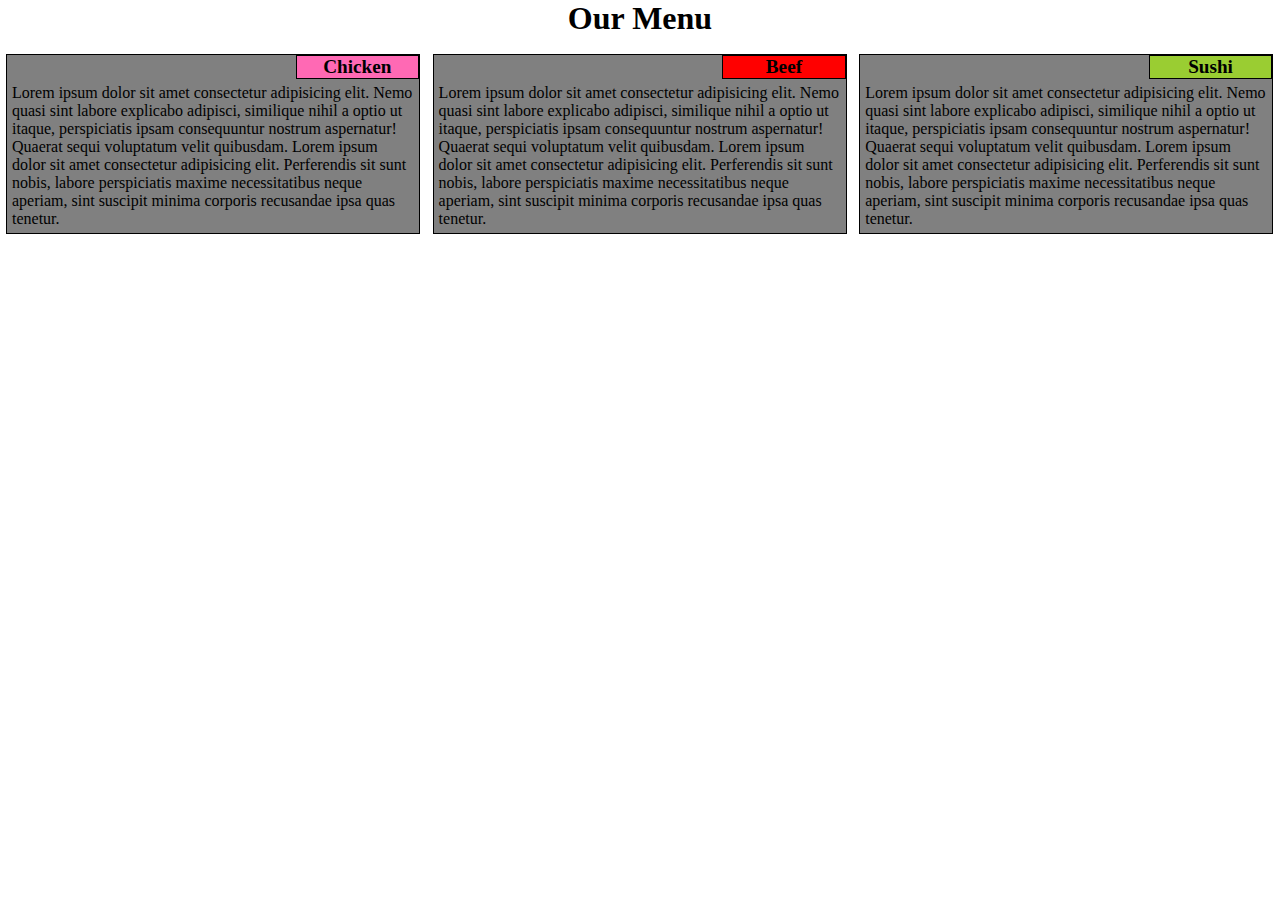
<file: Module2-assignment/index.html>
<!DOCTYPE html>
<html>
    <head>
        <meta charset="utf-8">
        <meta name="viewport" content="width=device-width" initial-scale=1>
        <link rel="stylesheet" type="text/css" href="css/styles.css">
        <title>Our Menu</title>
    </head>
    <body>
        <h1>Our Menu</h1>
        <div class="col-lg-3 col-md-6 col-xs-12">      
            <section>   
                <div id="p1">Chicken</div>
                <p>Lorem ipsum dolor sit amet consectetur adipisicing elit. Nemo quasi sint labore explicabo adipisci, similique nihil a optio ut itaque, perspiciatis ipsam consequuntur nostrum aspernatur! Quaerat sequi voluptatum velit quibusdam. Lorem ipsum dolor sit amet consectetur adipisicing elit. Perferendis sit sunt nobis, labore perspiciatis maxime necessitatibus neque aperiam, sint suscipit minima corporis recusandae ipsa quas tenetur.</p>
            </section>
        </div>
        <div class="col-lg-3 col-md-6 col-xs-12">
            <section>
                <div id="p2">Beef</div>
                <p>Lorem ipsum dolor sit amet consectetur adipisicing elit. Nemo quasi sint labore explicabo adipisci, similique nihil a optio ut itaque, perspiciatis ipsam consequuntur nostrum aspernatur! Quaerat sequi voluptatum velit quibusdam. Lorem ipsum dolor sit amet consectetur adipisicing elit. Perferendis sit sunt nobis, labore perspiciatis maxime necessitatibus neque aperiam, sint suscipit minima corporis recusandae ipsa quas tenetur.</p>
            </section>
        </div>
        <div class="col-lg-3 col-md-12 col-xs-12">
            <section>
                <div id="p3">Sushi</div>
                <p>Lorem ipsum dolor sit amet consectetur adipisicing elit. Nemo quasi sint labore explicabo adipisci, similique nihil a optio ut itaque, perspiciatis ipsam consequuntur nostrum aspernatur! Quaerat sequi voluptatum velit quibusdam. Lorem ipsum dolor sit amet consectetur adipisicing elit. Perferendis sit sunt nobis, labore perspiciatis maxime necessitatibus neque aperiam, sint suscipit minima corporis recusandae ipsa quas tenetur.</p>
            </section>        
        </div>
    </body>
</html>
</file>
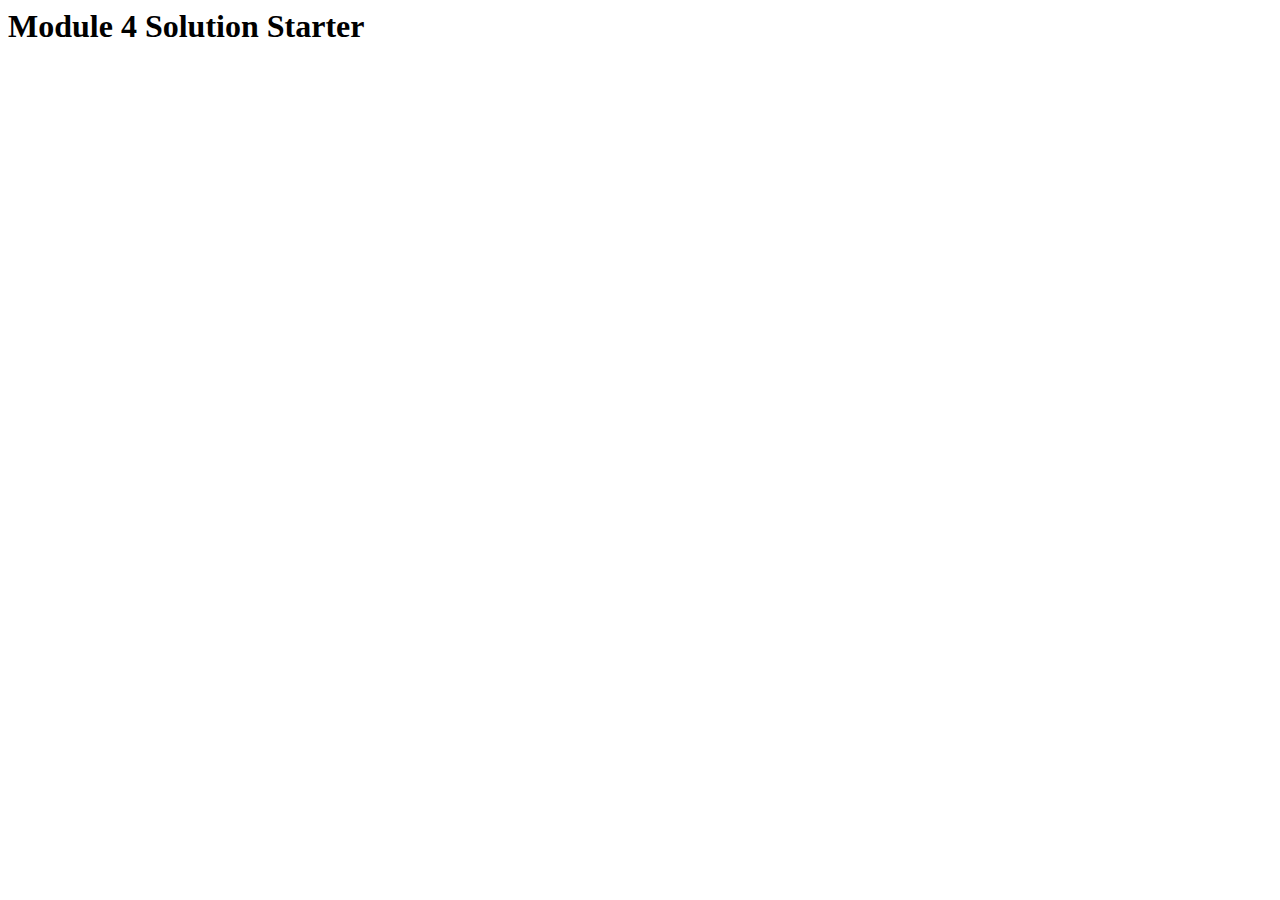
<file: module4-solution/index.html>
<html>
<head>
  <meta charset="utf-8">
  <title>Module 4 Solution Starter</title>
  <script src="SpeakHello.js"></script>
  <script src="SpeakGoodBye.js"></script>
  <script src="script.js"></script>
</head>
<body>
  <h1>Module 4 Solution Starter</h1>
</body>
</html>
</file>
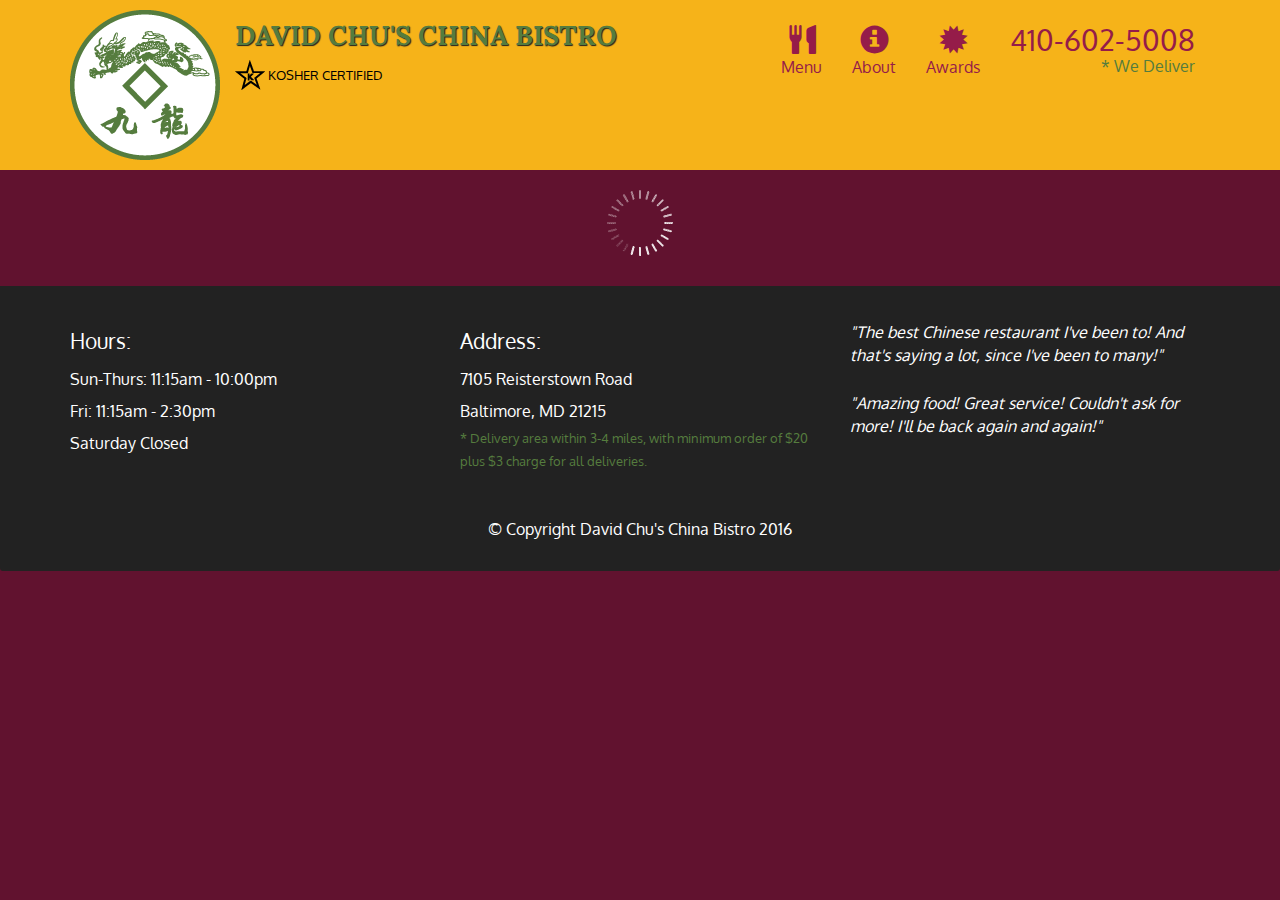
<file: module5-solution/index.html>
<!doctype html>
<html lang="en">
  <head>
    <meta charset="utf-8">
    <meta http-equiv="X-UA-Compatible" content="IE=edge">
    <meta name="viewport" content="width=device-width, initial-scale=1">
    <title>David Chu's China Bistro</title>
    <link rel="stylesheet" href="css/bootstrap.min.css">
    <link rel="stylesheet" href="css/styles.css">
    <link href='https://fonts.googleapis.com/css?family=Oxygen:400,300,700' rel='stylesheet' type='text/css'>
    <link href='https://fonts.googleapis.com/css?family=Lora' rel='stylesheet' type='text/css'>
  </head>
<body>
  <header>
    <nav id="header-nav" class="navbar navbar-default">
      <div class="container">
        <div class="navbar-header">
          <a href="index.html" class="pull-left visible-md visible-lg">
            <div id="logo-img" alt="Logo image"></div>
          </a>

          <div class="navbar-brand">
            <a href="index.html"><h1>David Chu's China Bistro</h1></a>
            <p>
              <img src="images/star-k-logo.png" alt="Kosher certification">
              <span>Kosher Certified</span>
            </p>
          </div>

          <button id="navbarToggle" type="button" class="navbar-toggle collapsed" data-toggle="collapse" data-target="#collapsable-nav" aria-expanded="false">
            <span class="sr-only">Toggle navigation</span>
            <span class="icon-bar"></span>
            <span class="icon-bar"></span>
            <span class="icon-bar"></span>
          </button>
        </div>
        
        <div id="collapsable-nav" class="collapse navbar-collapse">
           <ul id="nav-list" class="nav navbar-nav navbar-right">
            <li id="navHomeButton" class="visible-xs active">
              <a href="index.html">
                <span class="glyphicon glyphicon-home"></span> Home</a>
            </li>
            <li id="navMenuButton">
              <a href="#" onclick="$dc.loadMenuCategories();">
                <span class="glyphicon glyphicon-cutlery"></span><br class="hidden-xs"> Menu</a>
            </li>
            <li>
              <a href="#">
                <span class="glyphicon glyphicon-info-sign"></span><br class="hidden-xs"> About</a>
            </li>
            <li>
              <a href="#">
                <span class="glyphicon glyphicon-certificate"></span><br class="hidden-xs"> Awards</a>
            </li>
            <li id="phone" class="hidden-xs">
              <a href="tel:410-602-5008">
                <span>410-602-5008</span></a><div>* We Deliver</div>
            </li>
          </ul><!-- #nav-list -->
        </div><!-- .collapse .navbar-collapse -->
      </div><!-- .container -->
    </nav><!-- #header-nav -->
  </header>

  <div id="call-btn" class="visible-xs">
    <a class="btn" href="tel:410-602-5008">
    <span class="glyphicon glyphicon-earphone"></span>
    410-602-5008
    </a>
  </div>
  <div id="xs-deliver" class="text-center visible-xs">* We Deliver</div>

  <div id="main-content" class="container"></div>

  <footer class="panel-footer">
    <div class="container">
      <div class="row">
        <section id="hours" class="col-sm-4">
          <span>Hours:</span><br>
          Sun-Thurs: 11:15am - 10:00pm<br>
          Fri: 11:15am - 2:30pm<br>
          Saturday Closed
          <hr class="visible-xs">
        </section>
        <section id="address" class="col-sm-4">
          <span>Address:</span><br>
          7105 Reisterstown Road<br>
          Baltimore, MD 21215
          <p>* Delivery area within 3-4 miles, with minimum order of $20 plus $3 charge for all deliveries.</p>
          <hr class="visible-xs">
        </section>
        <section id="testimonials" class="col-sm-4">
          <p>"The best Chinese restaurant I've been to! And that's saying a lot, since I've been to many!"</p>
          <p>"Amazing food! Great service! Couldn't ask for more! I'll be back again and again!"</p>
        </section>
      </div>
      <div class="text-center">&copy; Copyright David Chu's China Bistro 2016</div>
    </div>
  </footer>

  <!-- jQuery (Bootstrap JS plugins depend on it) -->
  <script src="js/jquery-2.1.4.min.js"></script>
  <script src="js/bootstrap.min.js"></script>
  <script src="js/ajax-utils.js"></script>
  <script src="js/script.js"></script>
</body>
</html>
</file>
<file: Module2-assignment/css/styles.css>
*{
        box-sizing: border-box;
        margin: 0px;
    }
    .row{
        width: 100%;
    }
    h1{
        text-align: center;
    }
    p{
        padding: 5px;
    }

    /*Desktop view*/
    @media(min-width: 992px){
        .col-lg-1, .col-lg-2, .col-lg-3, .col-lg-4, .col-lg-5, .col-lg-6,.col-lg-7, .col-lg-8, .col-lg-9, .col-lg-10, .col-lg-11, .col-lg-12{
            float: left;
            padding: 2px;
        }
        .col-lg-1{
            width:8.33%;
        }
        .col-lg-2{
            width:16.66%;
        }
        .col-lg-3{
            width: 33.33%;
        }
        .col-lg-4{
            width:8.33%;
        }
        .col-lg-5{
            width:41.66%;
        }
        .col-lg-6{
            width:50%;
        }
        .col-lg-7{
            width:58.33%;
        }
        .col-lg-8{
            width:66.66%;
        }
        .col-lg-9{
            width:74.99%;
        }
        .col-lg-10{
            width:83.33%;
        }
        .col-lg-11{
            width:91.66%;
        }
        .col-lg-12{
            width:100%;
        }
    }

    /*Tablet view*/
    @media(min-width: 768px) and (max-width:991 px){
        .col-md-1, .col-md-2, .col-md-3, .col-md-4, .col-md-5, .col-md-6, .col-md-7, .col-md-8, .col-md-9, .col-md-10, .col-md-11, .col-md-12{
            float: left;
            padding: 2px;
        }
        .col-md-1{
            width:8.33%;
        }
        .col-md-2{
            width:16.66%;
        }
        .col-md-3{
            width:33.33%;
        }
        .col-md-4{
            width:8.33%;
        }
        .col-md-5{
            width:41.66%;
        }
        .col-md-6{
            width:50%;
        }
        .col-md-7{
            width:58.33%;
        }
        .col-md-8{
            width:66.66%;
        }
        .col-md-9{
            width:74.99%;
        }
        .col-md-10{
            width:83.33%;
        }
        .col-md-11{
            width:91.66%;
        }
        .col-md-12{
            width:100%;
        }   
    }

    /*Mobile view*/
    @media(max-width: 767px){
        .col-xs-1, .col-xs-2, .col-xs-3, .col-xs-4, .col-xs-5, .col-xs-6, .col-xs-7, .col-xs-8, .col-xs-9,.col-xs-10, .col-xs-11, .col-xs-12{
            float: left;
            padding: 2px;
        } 
        .col-xs-1{
            width:8.33%;
        }
        .col-xs-2{
            width:16.66%;
        }
        .col-xs-3{
            width:33.33%;
        }
        .col-xs-4{
            width:8.33%;
        }
        .col-xs-5{
            width:41.66%;
        }
        .col-xs-6{
            width:50%;
        }
        .col-xs-7{
            width:58.33%;
        }
        .col-xs-8{
            width:66.66%;
        }
        .col-xs-9{
            width:74.99%;
        }
        .col-xs-10{
            width:83.33%;
        }
        .col-xs-11{
            width:91.66%;
        }
        .col-xs-12{
            width:100%;
        }      
    }
    section{
        background-color: gray;
        border: 1px solid black;
        width: 98%;
        margin-top: 15px;
        margin-right:4px;
        margin-left: 4px;
        position: relative;
        overflow:auto;
    }
    #p1{
        border: 1px solid black;
        background-color: hotpink;
        position: relative;
        width: 30%;
        font-weight: bold;
        margin-left: 70%;
        font-size: 120%;
        text-align: center;
    }
    #p2{
        border: 1px solid black;
        background-color: red;
        position:relative;
        width: 30%;
        font-weight: bold;
        margin-left: 70%;
        font-size: 120%;
        text-align: center;
    }
    #p3{
        border: 1px solid black;
        background-color: yellowgreen;
        position:relative;
        width: 30%;
        font-weight: bold;
        margin-left: 70%;
        font-size: 120%;
        text-align: center;
    }
</file>
<file: module5-solution/css/styles.css>
body {
  font-size: 16px;
  color: #fff;
  background-color: #61122f;
  font-family: 'Oxygen', sans-serif;
}

/** HEADER **/
#header-nav {
  background-color: #f6b319;
  border-radius: 0;
  border: 0;
}

#logo-img {
  background: url('../images/restaurant-logo_large.png') no-repeat;
  width: 150px;
  height: 150px;
  margin: 10px 15px 10px 0;
}

.navbar-brand {
  padding-top: 25px;
}
.navbar-brand h1 { /* Restaurant name */
  font-family: 'Lora', serif;
  color: #557c3e;
  font-size: 1.5em;
  text-transform: uppercase;
  font-weight: bold;
  text-shadow: 1px 1px 1px #222;
  margin-top: 0;
  margin-bottom: 0;
  line-height: .75;
}
.navbar-brand a:hover, .navbar-brand a:focus {
  text-decoration: none;
}
.navbar-brand p { /* Kosher cert */
  color: #000;
  text-transform: uppercase;
  font-size: .7em;
  margin-top: 15px;
}
.navbar-brand p span { /* Star-K */
  vertical-align: middle;
}

#nav-list {
  margin-top: 10px;
}
#nav-list a {
  color: #951C49;
  text-align: center;
}
#nav-list a:hover {
  background: #E7E7E7;
}
#nav-list a span {
  font-size: 1.8em;
}

#phone {
  margin-top: 5px;
}
#phone a { /* Phone number */
  text-align: right;
  padding-bottom: 0;
}
#phone div { /* We Deliver */
  color: #557c3e;
  text-align: right;
  padding-right: 15px;
}

.navbar-header button.navbar-toggle, .navbar-header .icon-bar {
  border: 1px solid #61122f;
}
.navbar-header button.navbar-toggle {
  clear: both;
  margin-top: -30px;
}
/* END HEADER */

/* FOOTER */
.panel-footer {
  margin-top: 30px;
  padding-top: 35px;
  padding-bottom: 30px;
  background-color: #222;
  border-top: 0;
}
.panel-footer div.row {
  margin-bottom: 35px;
}
#hours, #address {
  line-height: 2;
}
#hours > span, #address > span {
  font-size: 1.3em;
}
#address p {
  color: #557c3e;
  font-size: .8em;
  line-height: 1.8;
}
#testimonials {
  font-style: italic;
}
#testimonials p:nth-child(2) {
  margin-top: 25px;
}
/* END FOOTER */



/* HOME PAGE */
.container .jumbotron {
  box-shadow: 0 0 50px #3F0C1F;
  border: 2px solid #3F0C1F;
}

#menu-tile, #specials-tile, #map-tile {
  height: 250px;
  width: 100%;
  margin-bottom: 15px;
  position: relative;
  border: 2px solid #3F0C1F;
  overflow: hidden;
}
#menu-tile:hover, #specials-tile:hover, #map-tile:hover {
  box-shadow: 0 1px 5px 1px #cccccc;
}
#menu-tile {
  background: url('../images/menu-tile.jpg') no-repeat;
  background-position: center;
}
#specials-tile {
  background: url('../images/specials-tile.jpg') no-repeat;
  background-position: center;
}
#menu-tile span, #specials-tile span, #map-tile span {
  position: absolute;
  bottom: 0;
  right: 0;
  width: 100%;
  text-align: center;
  font-size: 1.6em;
  text-transform: uppercase;
  background-color: #000;
  color: #fff;
  opacity: .8;
}
/* END HOME PAGE */

/* MENU CATEGORIES PAGE */
.category-tile { 
  position: relative;
  border: 2px solid #3F0C1F;
  overflow: hidden;
  width: 200px;
  height: 200px;
  margin: 0 auto 15px;
}
.category-tile span {
  position: absolute;
  bottom: 0;
  right: 0;
  width: 100%;
  text-align: center;
  font-size: 1.2em;
  text-transform: uppercase;
  background-color: #000;
  color: #fff;
  opacity: .8;
}
.category-tile:hover {
  box-shadow: 0 1px 5px 1px #cccccc;
}

#menu-categories-title + div {
  margin-bottom: 50px;
}
/* END MENU CATEGORIES PAGE */

/* SINGLE CATEGORY PAGE */
.menu-item-tile {
  margin-bottom: 25px;
}
.menu-item-tile hr {
  width: 80%;
}
.menu-item-tile .menu-item-price {
  font-size: 1.1em;
  text-align: right;
  margin-top: -15px;
  margin-right: -15px;
}
.menu-item-tile .menu-item-price span {
  font-size: .6em;
}
.menu-item-photo {
  position: relative;
  border: 2px solid #3F0C1F; 
  overflow: hidden;
  padding: 0;
  margin-right: -15px;
  margin-left: auto;
  margin-bottom: 20px;
  max-width: 250px;
}
.menu-item-photo div {
  position: absolute;
  bottom: 0;
  right: 0;
  width: 80px;
  background-color: #557c3e;
  text-align: center;
}
.menu-item-description {
  padding-right: 30px;
}
h3.menu-item-title {
  margin: 0 0 10px;
}
.menu-item-details {
  font-size: .9em;
  font-style: italic;
}
/* END SINGLE CATEGORY PAGE */


/********** Large devices only **********/
@media (min-width: 1200px) {
  .container .jumbotron {
    background: url('../images/jumbotron_1200.jpg') no-repeat;
    height: 675px;
  }
}

/********** Medium devices only **********/
@media (min-width: 992px) and (max-width: 1199px) {
  /* Header */
  #logo-img {
    background: url('../images/restaurant-logo_medium.png') no-repeat;
    width: 100px;
    height: 100px;
    margin: 5px 5px 5px 0;
  }
  /* End Header */

  /* Home Page */
  .container .jumbotron {
    background: url('../images/jumbotron_992.jpg') no-repeat;
    height: 558px;
  }
  /* End Home Page */
}

/********** Small devices only **********/
@media (min-width: 768px) and (max-width: 991px) {
  /* Home Page */
  .container .jumbotron {
    background: url('../images/jumbotron_768.jpg') no-repeat;
    height: 432px;
  }
  /* End Home Page */
}

/********** Extra small devices only **********/
@media (max-width: 767px) {
  /* Header */
  .navbar-brand {
    padding-top: 10px;
    height: 80px;
  }
  .navbar-brand h1 { /* Restaurant name */
    padding-top: 10px;
    font-size: 5vw; /* 1vw = 1% of viewport width */
  }
  .navbar-brand p { /* Kosher cert */
    font-size: .6em;
    margin-top: 12px;
  }
  .navbar-brand p img { /* Star-K */
    height: 20px;
  }

  #collapsable-nav a { /* Collapsed nav menu text */
    font-size: 1.2em;
  }
  #collapsable-nav a span { /* Collapsed nav menu glyph */
    font-size: 1em;
    margin-right: 5px;
  }

  #call-btn > a {
    font-size: 1.5em;
    display: block;
    margin: 0 20px;
    padding: 10px;
    border: 2px solid #fff;
    background-color: #f6b319;
    color: #951c49;
  }
  #xs-deliver {
    margin-top: 5px;
    font-size: .7em;
    letter-spacing: .1em;
    text-transform: uppercase;
  }
  /* End Header */

  /* Footer */
  .panel-footer section {
    margin-bottom: 30px;
    text-align: center;
  }
  .panel-footer section:nth-child(3) {
    margin-bottom: 0; /* margin already exists on the whole row */
  }
  .panel-footer section hr {
    width: 50%;
  }
  /* End Footer */

  /* Home Page */
  .container .jumbotron {
    margin-top: 30px;
    padding: 0;
  }
  #menu-tile, #specials-tile {
    width: 360px;
    margin: 0 auto 15px;
  }

  .menu-item-photo {
    margin-right: auto;
  }
  .menu-item-tile .menu-item-price {
    text-align: center;
  }
  .menu-item-description {
    text-align: center;;
  }
}


/********** Super extra small devices Only :-) (e.g., iPhone 4) **********/
@media (max-width: 479px) {
  /* Header */
  .navbar-brand h1 { /* Restaurant name */
    padding-top: 5px;
    font-size: 6vw;
  }
  /* End Header */
  
  /* Home page */
  #menu-tile, #specials-tile {
    width: 280px;
    margin: 0 auto 15px;
  }

  .col-xxs-12 {
    position: relative;
    min-height: 1px;
    padding-right: 15px;
    padding-left: 15px;
    float: left;
    width: 100%;
  }
}
</file>
